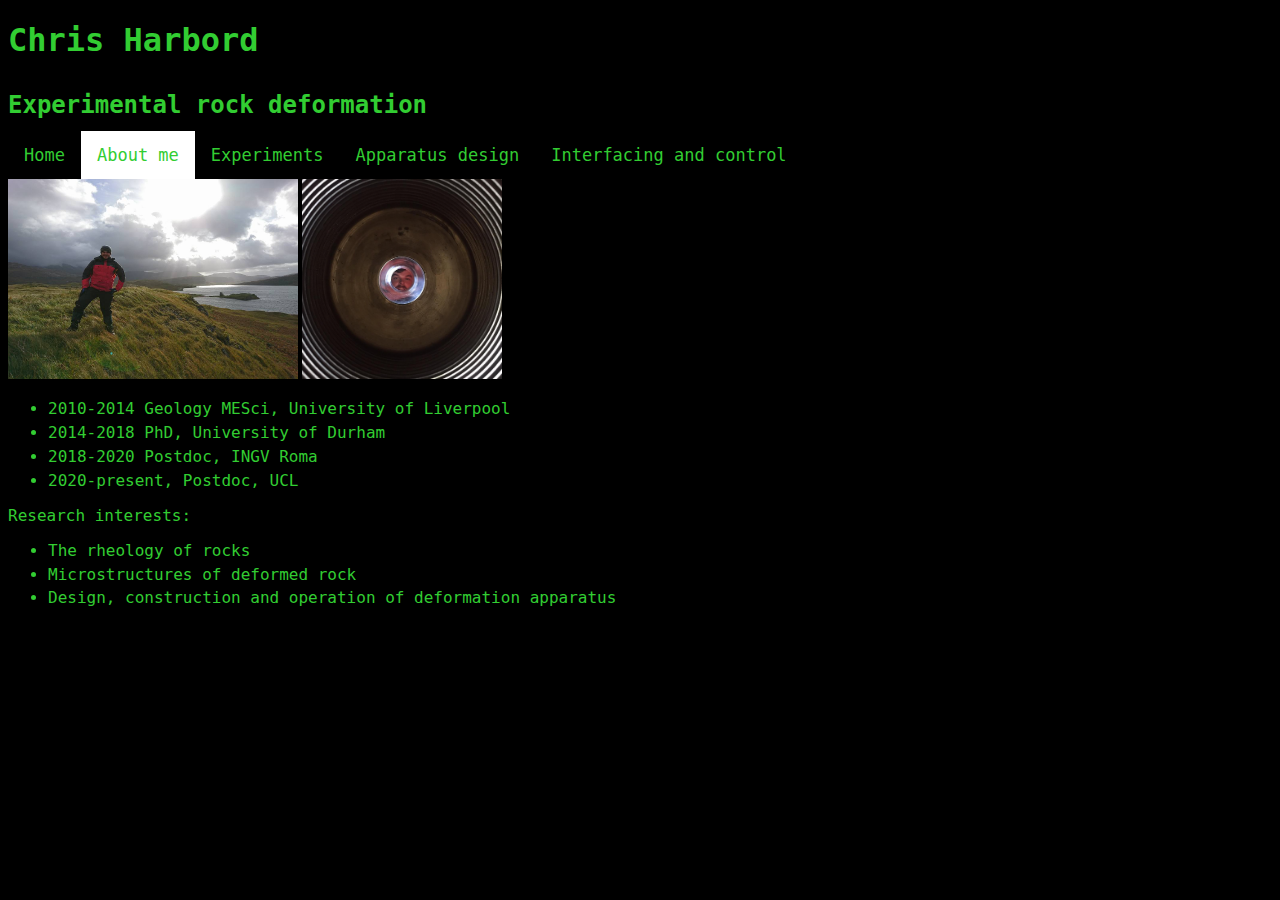
<file: about_me.html>
<!doctype html>
<html lang="en">
	<head>
		<meta charset="UTF-8">
		<title>Chris Harbord | About</title>
		<link href="StyleSheet.css" rel="stylesheet">
		<body style="background-color:#000;">
	</head>
	<body>
		<h1>Chris Harbord</h1>
		<h2>Experimental rock deformation</h2>
		<div class="topnav">
			<a  href="index.html">Home</a>
			<a  class="active" href="about_me.html"> About me</a>
			<a 	href="exps.html"> Experiments</a>
			<a 	href="design.html"> Apparatus design</a>
			<a 	href="control.html"> Interfacing and control</a>
		</div>
		<img src="Images/pers_pic.jpg" style="width:290px;height:200px;">
		<img src="Images/selfie.png" style="width:200px;height:200px;">
		<div><ul>
			<li>2010-2014 Geology MESci, University of Liverpool </li>
			<li>2014-2018 PhD, University of Durham </li>
			<li>2018-2020 Postdoc, INGV Roma </li>
			<li>2020-present, Postdoc, UCL </li>
		</ul>
	</div>
			<p>
				Research interests:
				<ul>
					<li> The rheology of rocks </li>
					<li> Microstructures of deformed rock </li>
					<li> Design, construction and operation of deformation apparatus </li>
				</ul>
		</p>
	</body>
</html>
</file>
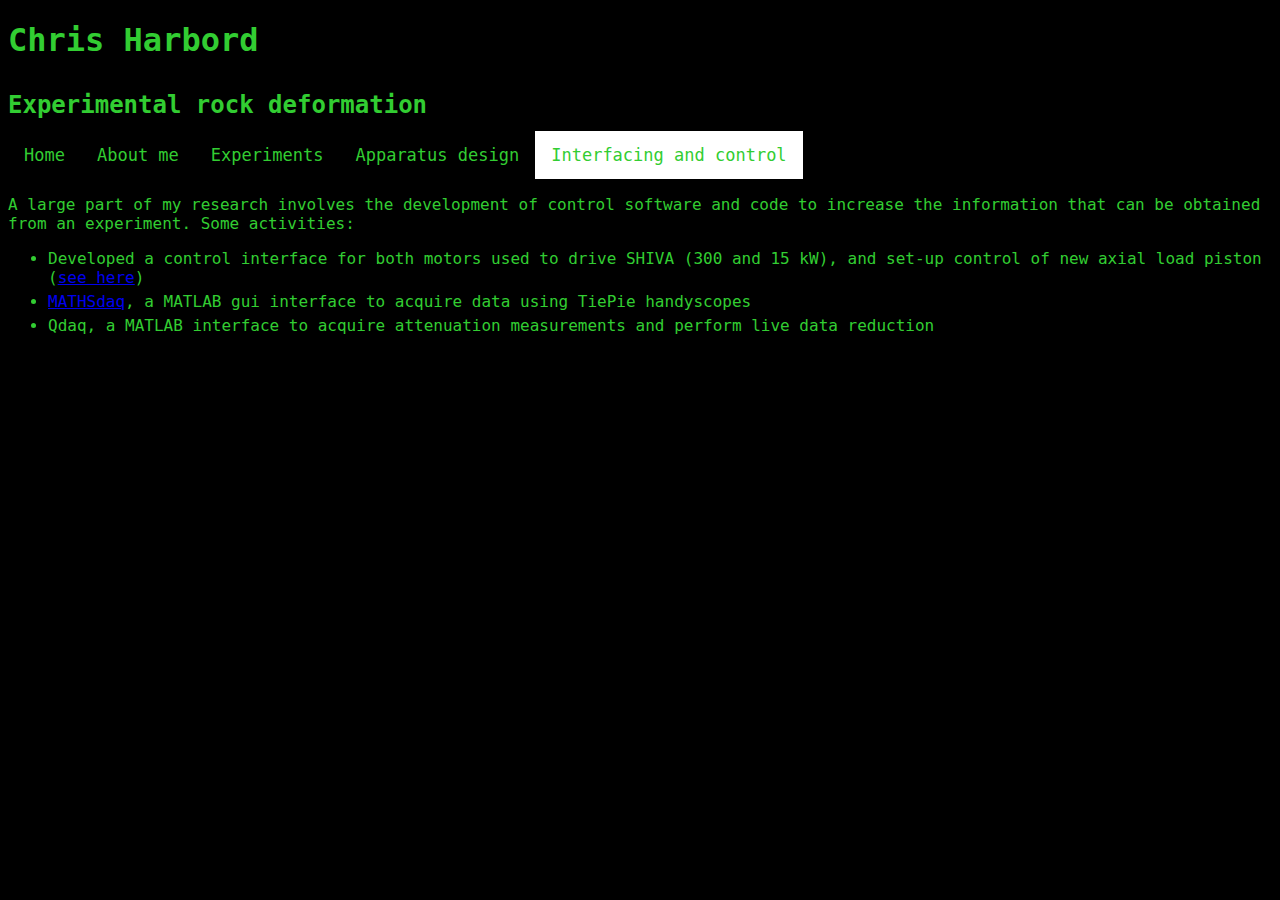
<file: control.html>
<!doctype html>
<html lang="en">
	<head>
		<meta charset="UTF-8">
		<title>Chris Harbord | take back control</title>
		<link href="StyleSheet.css" rel="stylesheet">
		<body style="background-color:#000;">
	</head>
		<body>
			<h1>Chris Harbord</h1>
			<h2>Experimental rock deformation</h2>
			<div class="topnav">
				<a  href="index.html">Home</a>
				<a  href="about_me.html"> About me</a>
				<a 	href="exps.html"> Experiments</a>
				<a 	href="design.html"> Apparatus design</a>
				<a 	class="active" href="control.html"> Interfacing and control</a>
			</div>
			<div>
				<p>
					A large part of my research involves the development of control software and code to increase the information that can be obtained from an experiment.
					Some activities:
					<ul>
						<li> Developed a control interface for both motors used to drive SHIVA (300 and 15 kW), and set-up control of new axial load piston (<a href="exps.html">see here</a>)</li>
						<li> <a href=https://github.com/chrisharb/MATHS_v1.00>MATHSdaq</a>, a MATLAB gui interface to acquire data using TiePie handyscopes  </li>
						<li> Qdaq, a MATLAB interface to acquire attenuation measurements and perform live data reduction </li>
						
				</p>
			</div>
		</body>
</html>
</file>
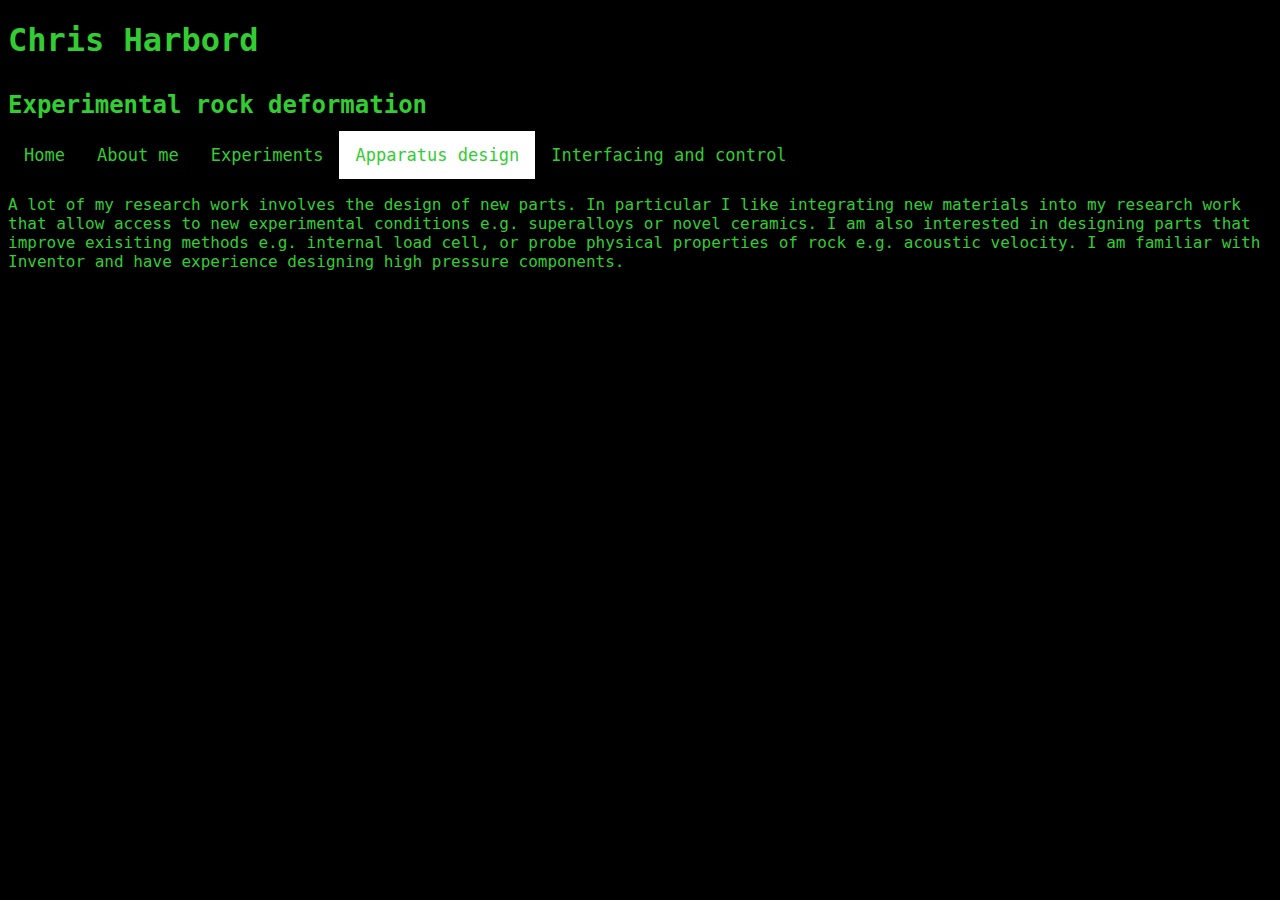
<file: design.html>
<!doctype html>
<html lang="en">
	<head>
		<meta charset="UTF-8">
		<title>Chris Harbord | Design</title>
		<link href="StyleSheet.css" rel="stylesheet">
		<body style="background-color:#000;">
	</head>
		<body>
			<h1>Chris Harbord</h1>
			<h2>Experimental rock deformation</h2>
			<div class="topnav">
				<a   href="index.html">Home</a>
				<a  href="about_me.html"> About me</a>
				<a 	href="exps.html"> Experiments</a>
				<a 	class="active" href="design.html"> Apparatus design</a>
				<a 	href="control.html"> Interfacing and control</a>
			</div>
			<div>
				<p>
					A lot of my research work involves the design of new parts.
					In particular I like integrating new materials into my research work that allow access to new experimental conditions e.g. superalloys or novel ceramics.
					I am also interested in designing parts that improve exisiting methods e.g. internal load cell, or probe physical properties of rock e.g. acoustic velocity.
					I am familiar with Inventor and have experience designing high pressure components.
				</p>
			</div>
		</body>
</html>
</file>
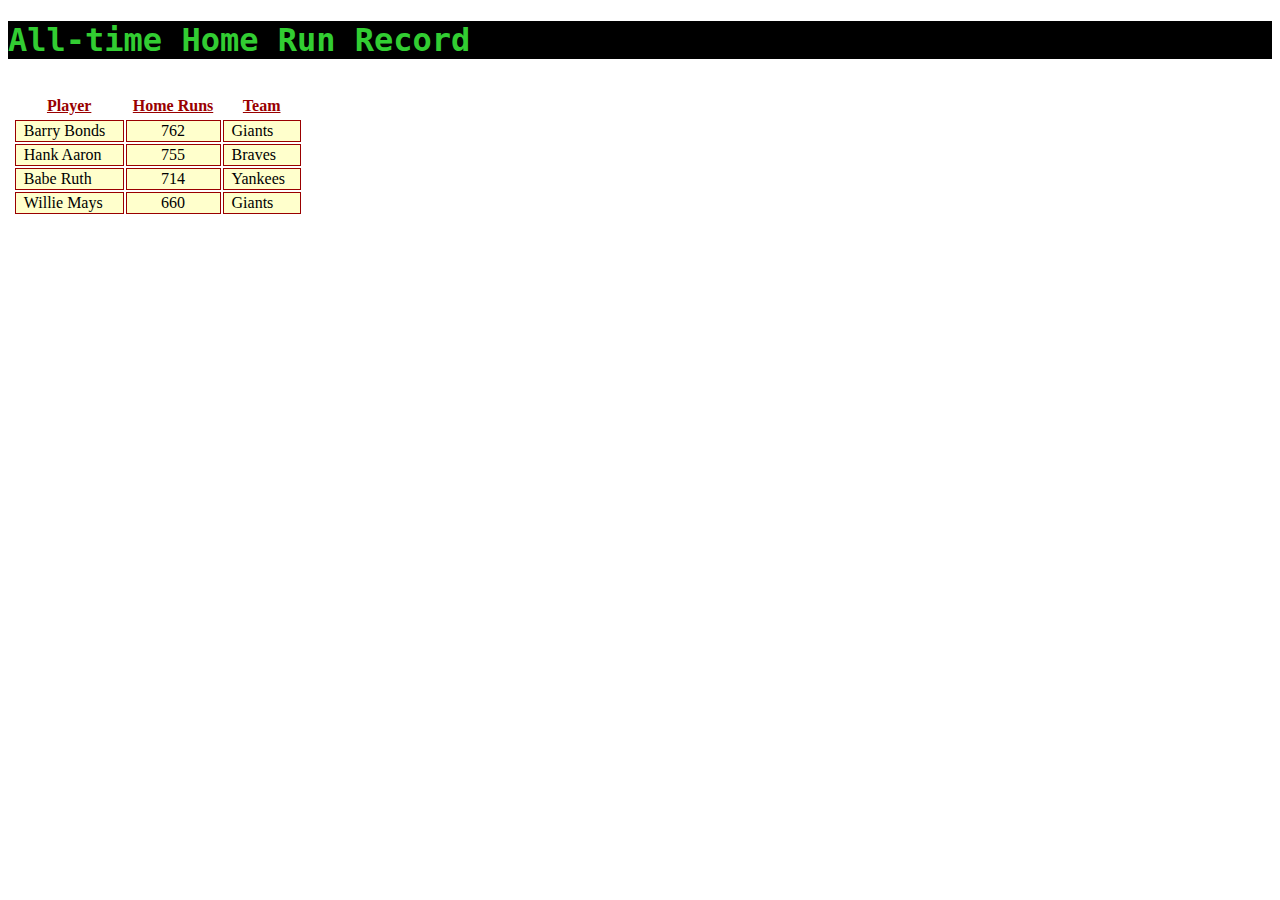
<file: Embedded.html>
<!DOCTYPE HTML>
<html>
<head>
<meta charset="UTF-8">
<title>Embedded Style Sheet</title>
<link href="StyleSheet.css" rel="stylesheet">
</head>
<body>

<div>
<h1>All-time Home Run Record</h1>
<table>
  <tr id="trHeader">
    <th>Player</th>
    <th>Home Runs</th>
    <th>Team</th>
  </tr>
  <tr>
    <td>Barry Bonds</td>
    <td class="centerCell">762</td>
    <td>Giants</td>
  </tr>
  <tr>
    <td>Hank Aaron</td>
    <td class="centerCell">755</td>
    <td>Braves</td>
  </tr>
  <tr>
    <td>Babe Ruth</td>
    <td class="centerCell">714</td>
    <td>Yankees</td>
  </tr>
  <tr>
    <td>Willie Mays</td>
    <td class="centerCell">660</td>
    <td>Giants</td>
  </tr>
</table>
</div>
</body>
</html>
</file>
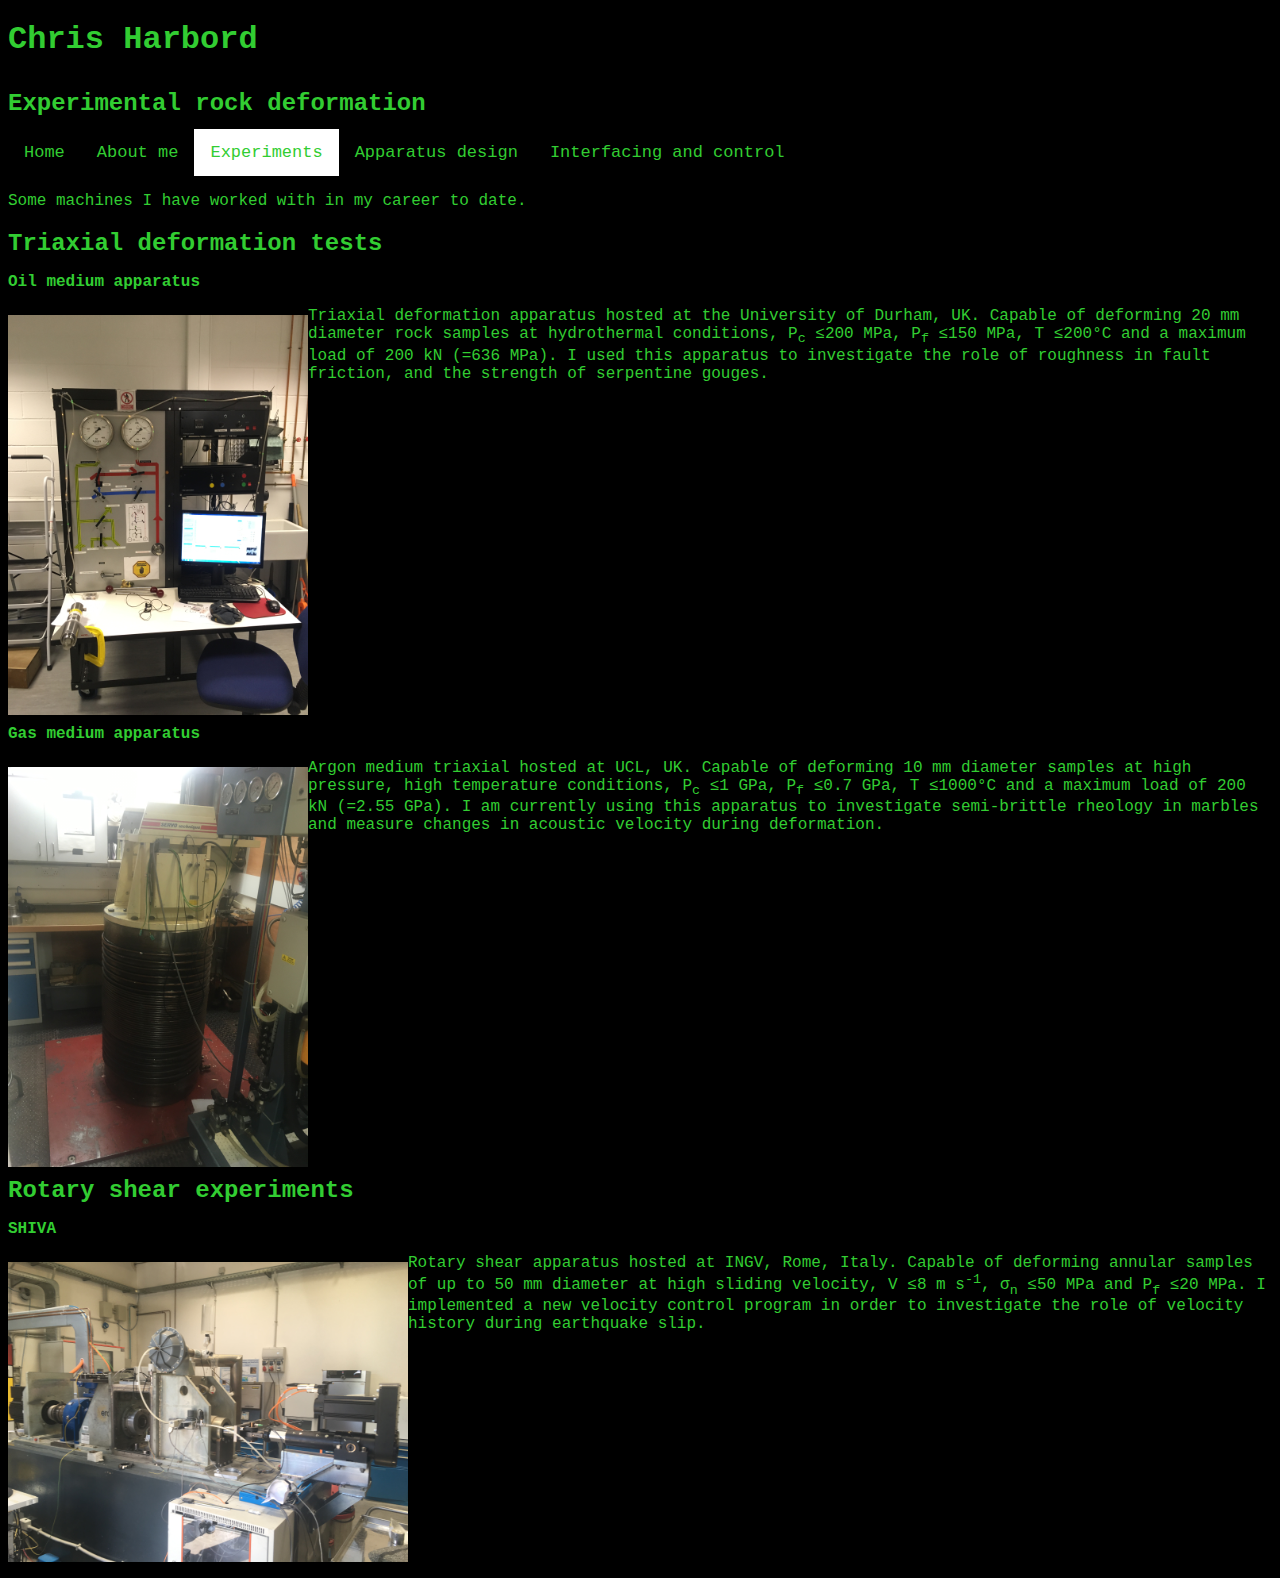
<file: exps.html>
<!doctype html>
<html lang="en">
	<head>
		<meta charset="UTF-8">
		<title>Chris Harbord | Experiments</title>
		<link href="StyleSheet.css" rel="stylesheet">
		<body style="background-color:#000;">
	</head>
	<body>
		<h1>Chris Harbord</h1>
		<h2>Experimental rock deformation</h2>
		<div class="topnav">
			<a  href="index.html">Home</a>
			<a  href="about_me.html"> About me</a>
			<a 	class="active" href="exps.html"> Experiments</a>
			<a 	href="design.html"> Apparatus design</a>
			<a 	href="control.html"> Interfacing and control</a>
		</div>
		<div>
			<p> Some machines I have worked with in my career to date. </p>
			<h2>Triaxial deformation tests</h2>
			<div>
				<h3>Oil medium apparatus</h3>
				<p style="float:left;"><img src="Images/triax.jpg" style="width:300px;height:400px;border:1px;">
				<p>
					Triaxial deformation apparatus hosted at the University of Durham, UK.
					Capable of deforming 20 mm diameter rock samples at hydrothermal conditions, P<sub>c</sub> &le;200 MPa, P<sub>f</sub> &le;150 MPa, T &le;200&deg;C and a maximum load of 200 kN (=636 MPa).
					I used this apparatus to investigate the role of roughness in fault friction, and the strength of serpentine gouges.
				</p>
			</div>
			<div style="clear: left;">
				<h3>Gas medium apparatus</h3>
				<p style="float:left;"><img src="Images/murrell.jpg" style="width:300px;height:400px;">
				<p>
					Argon medium triaxial hosted at UCL, UK.
					Capable of deforming 10 mm diameter samples at high pressure, high temperature conditions, P<sub>c</sub> &le;1 GPa, P<sub>f</sub> &le;0.7 GPa, T &le;1000&deg;C and a maximum load of 200 kN (=2.55 GPa).
					I am currently using this apparatus to investigate semi-brittle rheology in marbles and measure changes in acoustic velocity during deformation.
				</p>
			</div>
			<div style="clear: left">
				<h2>Rotary shear experiments</h2>
				<div>
					<h3>SHIVA</h3>
						<p style="float:left"><img src="Images/shiva.jpg" style="width:400px;height:300px;">
						<p>
							Rotary shear apparatus hosted at INGV, Rome, Italy.
							Capable of deforming annular samples of up to 50 mm diameter at high sliding velocity, V &le;8 m s<sup>-1</sup>, &sigma;<sub>n</sub> &le;50 MPa and P<sub>f</sub> &le;20 MPa.
							I implemented a new velocity control program in order to investigate the role of velocity history during earthquake slip.
						</p>
				</div>
			</div>
		</div>
	</body>
	</html>
</file>
<file: StyleSheet.css>
h1  {
    color: #32cd32;
	background-color: #000;
    font-size: 2em;
    margin-bottom: 1em;
    text-align: centre;
	font-family: "Lucida Console", Monaco, Monospace;
  }

  h2  {
    color: #32cd32;
    font-size: 1.5em;
    margin-bottom: 0.5em;
    text-align: centre;
	font-family: "Lucida Console", Monaco, Monospace;
  }
	h3  {
		color: #32cd32;
		font-size: 1em;
		margin-bottom: 0.5em;
		text-align: centre;
	font-family: "Lucida Console", Monaco, Monospace;
	}
  img {
      image-orientation: from-image;
  }

  p  {
    color: #32cd32;
    font-size: 1em;
    margin-bottom: .3em;
    text-align: centre;
	font-family: "Lucida Console", Monaco, Monospace;
  }

	ul {
		color: #32cd32;
		font-size: 1em;
		margin-bottom: .3em;
		text-align: centre;
	font-family: "Lucida Console", Monaco, Monospace;
	}

	li {
		color: #32cd32;
		font-size: 1em;
		margin-bottom: .3em;
		text-align: centre;
	font-family: "Lucida Console", Monaco, Monospace;
	}

  em {
    color: #32cd32;
   	font-size: 1.5em;
	font-style: normal;
    margin-bottom: .3em;
    text-align: centre;
  	font-family: "Lucida Console", Monaco, Monospace;
}
  table {
    margin: .3em;
    width: 290px;
  }

  th {
    padding: .2em;
  }

  td {
    background-color: #ffc;
    border: 1px solid #900;
    padding-left: .5em;
    padding-right: .5em;
  }

  #trHeader {
    color: #900;
    text-decoration: underline;
  }

  .centerCell {
    text-align: center;
  }

  .topnav {
	  background-color: #000;
	  overflow: hidden;
	  font-family: "Lucida Console", Monaco, Monospace;
  }

  .topnav a {
	  float: left;
	  color: #32cd32;
	  text-align: center;
	  padding: 14px 16px;
	  text-decoration: none;
	  font-size: 17px;
  }

  .topnav a:hover {
	  background-color: #fff;
	  color: #32cd32;
  }
  .topnav a.active {
	  background-color: #fff;
	  color: #32cd32;
  }
</file>
